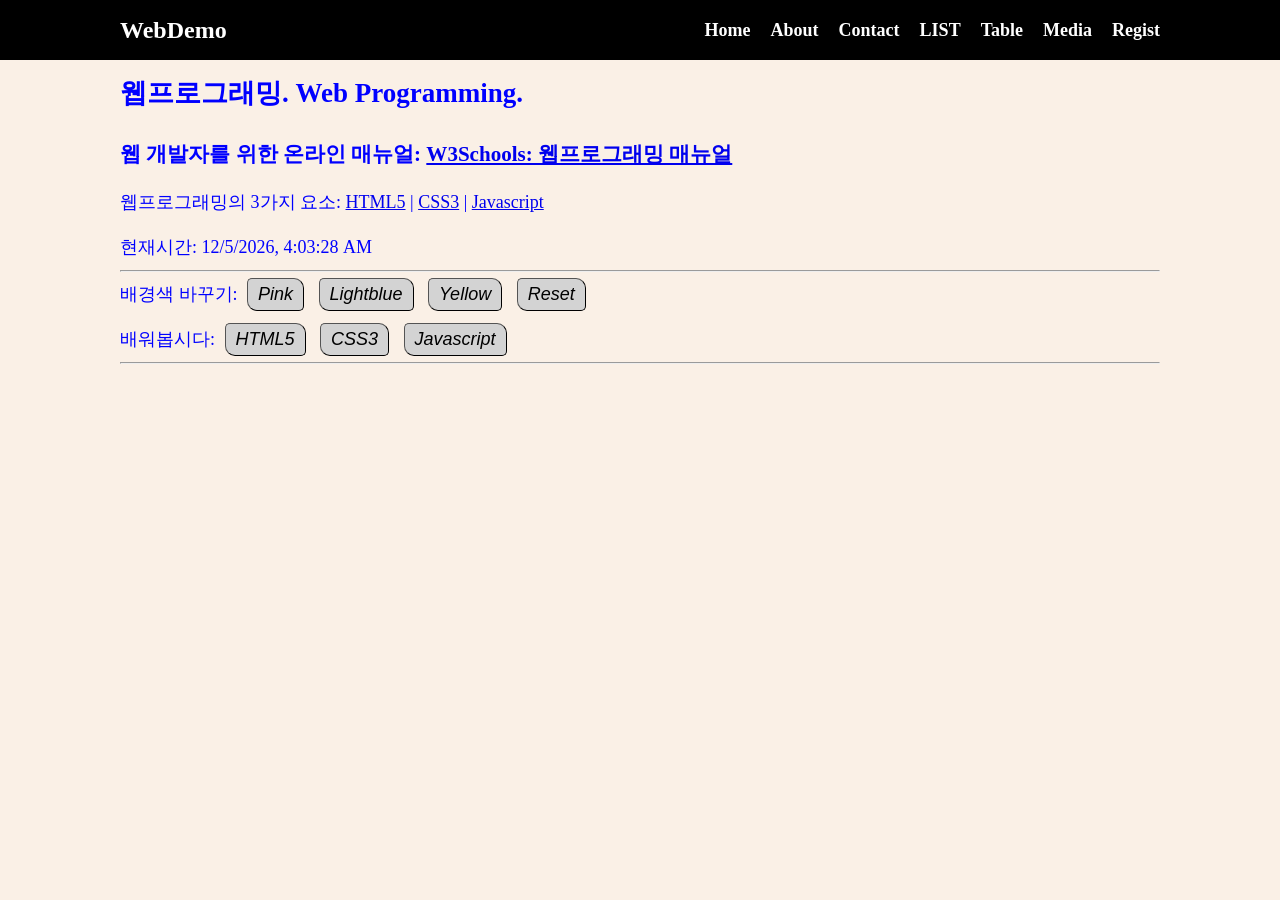
<file: index.html>
<!doctype html>
<html lang="en">
  <head>
    <meta charset="UTF-8" />
    <meta http-equiv="X-UA-Compatible" content="IE=edge" />
    <meta name="viewport" content="width=device-width, initial-scale=1.0" />
    <title>웹프로그래밍 데모</title>
    <link rel="stylesheet" href="style.css" />
  </head>
  <body>
    <nav class="navbar">
      <div class="container">
        <div class="logo">WebDemo</div>
        <ul class="nav">
          <li>
            <a href="/">Home</a>
          </li>
          <li>
            <a href="/about.html">About</a>
          </li>
          <li>
            <a href="/contact.html">Contact</a>
          </li>
          <li>
            <a href="/list.html">LIST</a>
          </li>
          <li>
            <a href="/table_sz.html">Table</a>
          </li>
          <li>
            <a href="/media_av.html">Media</a>
          </li>
          <li>
            <a href="/Registration.html">Regist</a>
          </li>
        </ul>
      </div>
    </nav>

    <!--메인 섹션-->
    <section class="main">
      <div class="container">
        <h1>웹프로그래밍. Web Programming.</h1>

        <h3>
          웹 개발자를 위한 온라인 매뉴얼:
          <a href="https://www.w3schools.com/"
            >W3Schools: 웹프로그래밍 매뉴얼</a
          >
        </h3>

        <p>
          웹프로그래밍의 3가지 요소:
          <a href="https://www.w3schools.com/html/default.asp">HTML5</a> |
          <a href="https://www.w3schools.com/css/default.asp">CSS3</a> |
          <a href="https://www.w3schools.com/js/default.asp">Javascript</a>
        </p>

        <p>현재시간: <span id="time"></span></p>
        <hr />
        <p>
          배경색 바꾸기:
          <button onclick="pink()">Pink</button>
          <button onclick="lightblue()">Lightblue</button>
          <button onclick="yellow()">Yellow</button>
          <button onclick="reset()">Reset</button>
        </p>
        <p>
          배워봅시다:
          <button onmouseover="showhtml()" onmouseout="hide()">HTML5</button>
          <button onmouseover="showcss()" onmouseout="hide()">CSS3</button>
          <button onmouseover="showjs()" onmouseout="hide()">Javascript</button>
        </p>
        <hr />
        <br />
        <div>
          <img id="fig" height="200px" />
          <p id="desc"></p>
        </div>
      </div>
    </section>

    <script src="main.js"></script>
  </body>
</html>
</file>
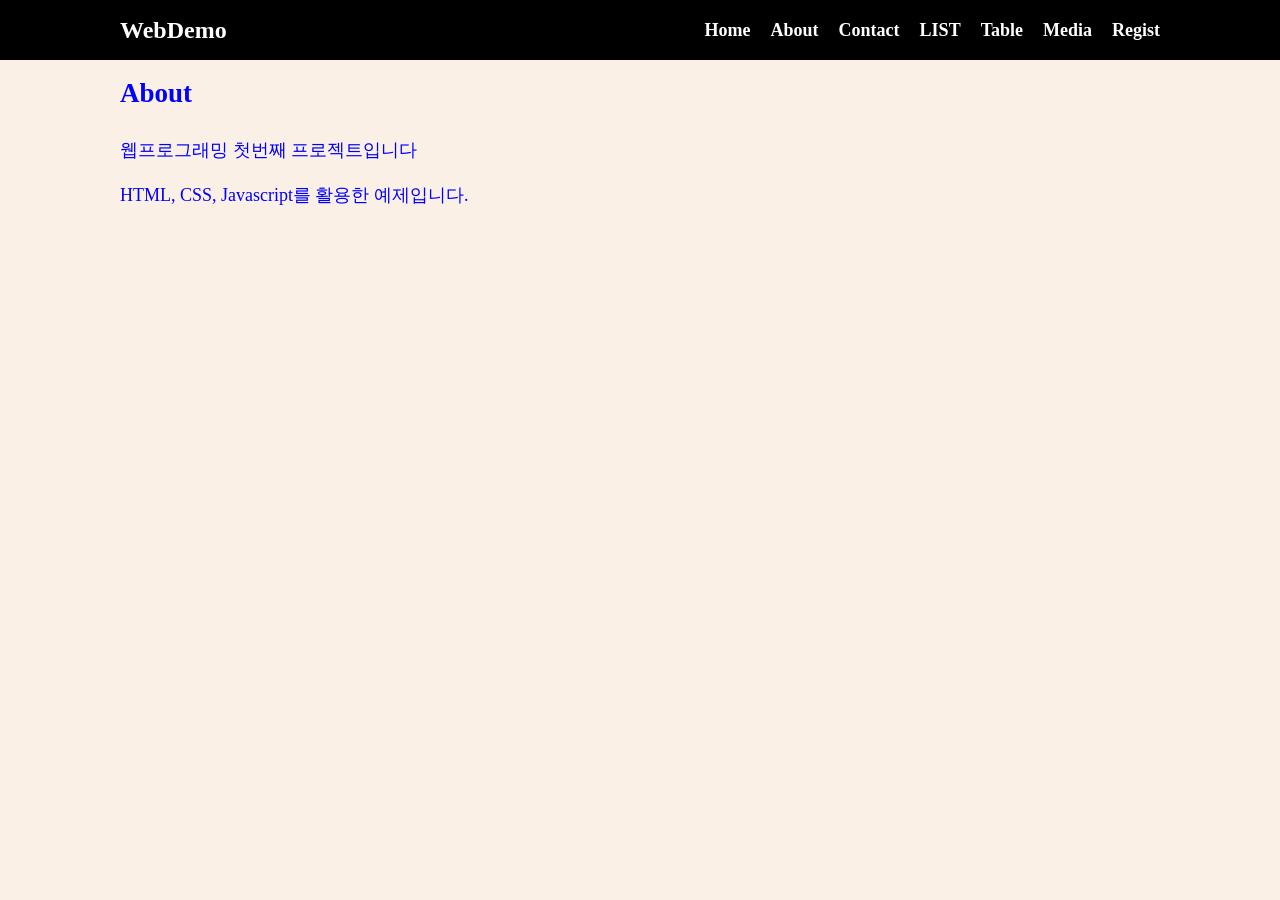
<file: about.html>
<!doctype html>
<html lang="en">
  <head>
    <meta charset="UTF-8" />
    <meta http-equiv="X-UA-Compatible" content="IE=edge" />
    <meta name="viewport" content="width=device-width, initial-scale=1.0" />
    <title>웹프로그래밍데모</title>
    <link rel="stylesheet" href="style.css" />
  </head>
  <body>
    <!--메뉴-->
    <nav class="navbar">
      <div class="container">
        <div class="logo">WebDemo</div>
        <ul class="nav">
          <li>
            <a href="/">Home</a>
          </li>
          <li>
            <a href="/about.html">About</a>
          </li>
          <li>
            <a href="/contact.html">Contact</a>
          </li>
          <li>
            <a href="/list.html">LIST</a>
          </li>
          <li>
            <a href="/table_sz.html">Table</a>
          </li>
          <li>
            <a href="/media_av.html">Media</a>
          </li>
          <li>
            <a href="/Registration.html">Regist</a>
          </li>
        </ul>
      </div>
    </nav>

    <!--메인 섹션-->
    <section class="main">
      <div class="container">
        <h1>About</h1>
        <p>웹프로그래밍 첫번째 프로젝트입니다</p>
        <p>HTML, CSS, Javascript를 활용한 예제입니다.</p>
      </div>
    </section>

    <script src="main.js"></script>
  </body>
</html>
</file>
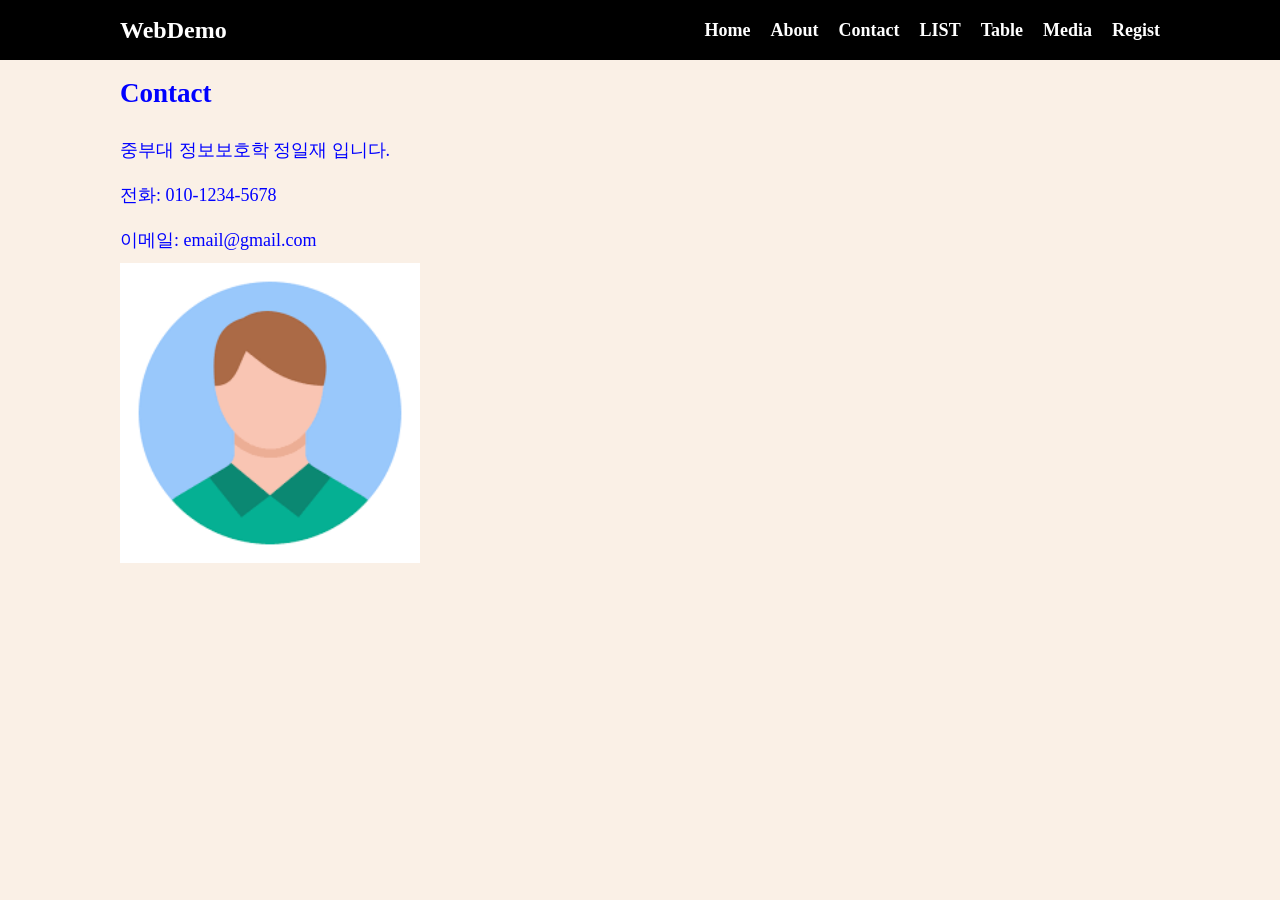
<file: contact.html>
<!doctype html>
<html lang="en">
  <head>
    <meta charset="UTF-8" />
    <meta http-equiv="X-UA-Compatible" content="IE=edge" />
    <meta name="viewport" content="width=device-width, initial-scale=1.0" />
    <title>웹프로그래밍데모</title>
    <link rel="stylesheet" href="style.css" />
  </head>
  <body>
    <!--메뉴-->
    <nav class="navbar">
      <div class="container">
        <div class="logo">WebDemo</div>

        <ul class="nav">
          <li>
            <a href="/">Home</a>
          </li>
          <li>
            <a href="/about.html">About</a>
          </li>
          <li>
            <a href="/contact.html">Contact</a>
          </li>
          <li>
            <a href="/list.html">LIST</a>
          </li>
          <li>
            <a href="/table_sz.html">Table</a>
          </li>
          <li>
            <a href="/media_av.html">Media</a>
          </li>
          <li>
            <a href="/Registration.html">Regist</a>
          </li>
        </ul>
      </div>
    </nav>

    <!--메인 섹션-->
    <section class="main">
      <div class="container">
        <h1>Contact</h1>
        <p>중부대 정보보호학 정일재 입니다.</p>
        <p>전화: 010-1234-5678</p>
        <p>이메일: email@gmail.com</p>
        <img src="이미지/profile.png" alt="user" height="300px" />
      </div>
    </section>

    <script src="main.js"></script>
  </body>
</html>
</file>
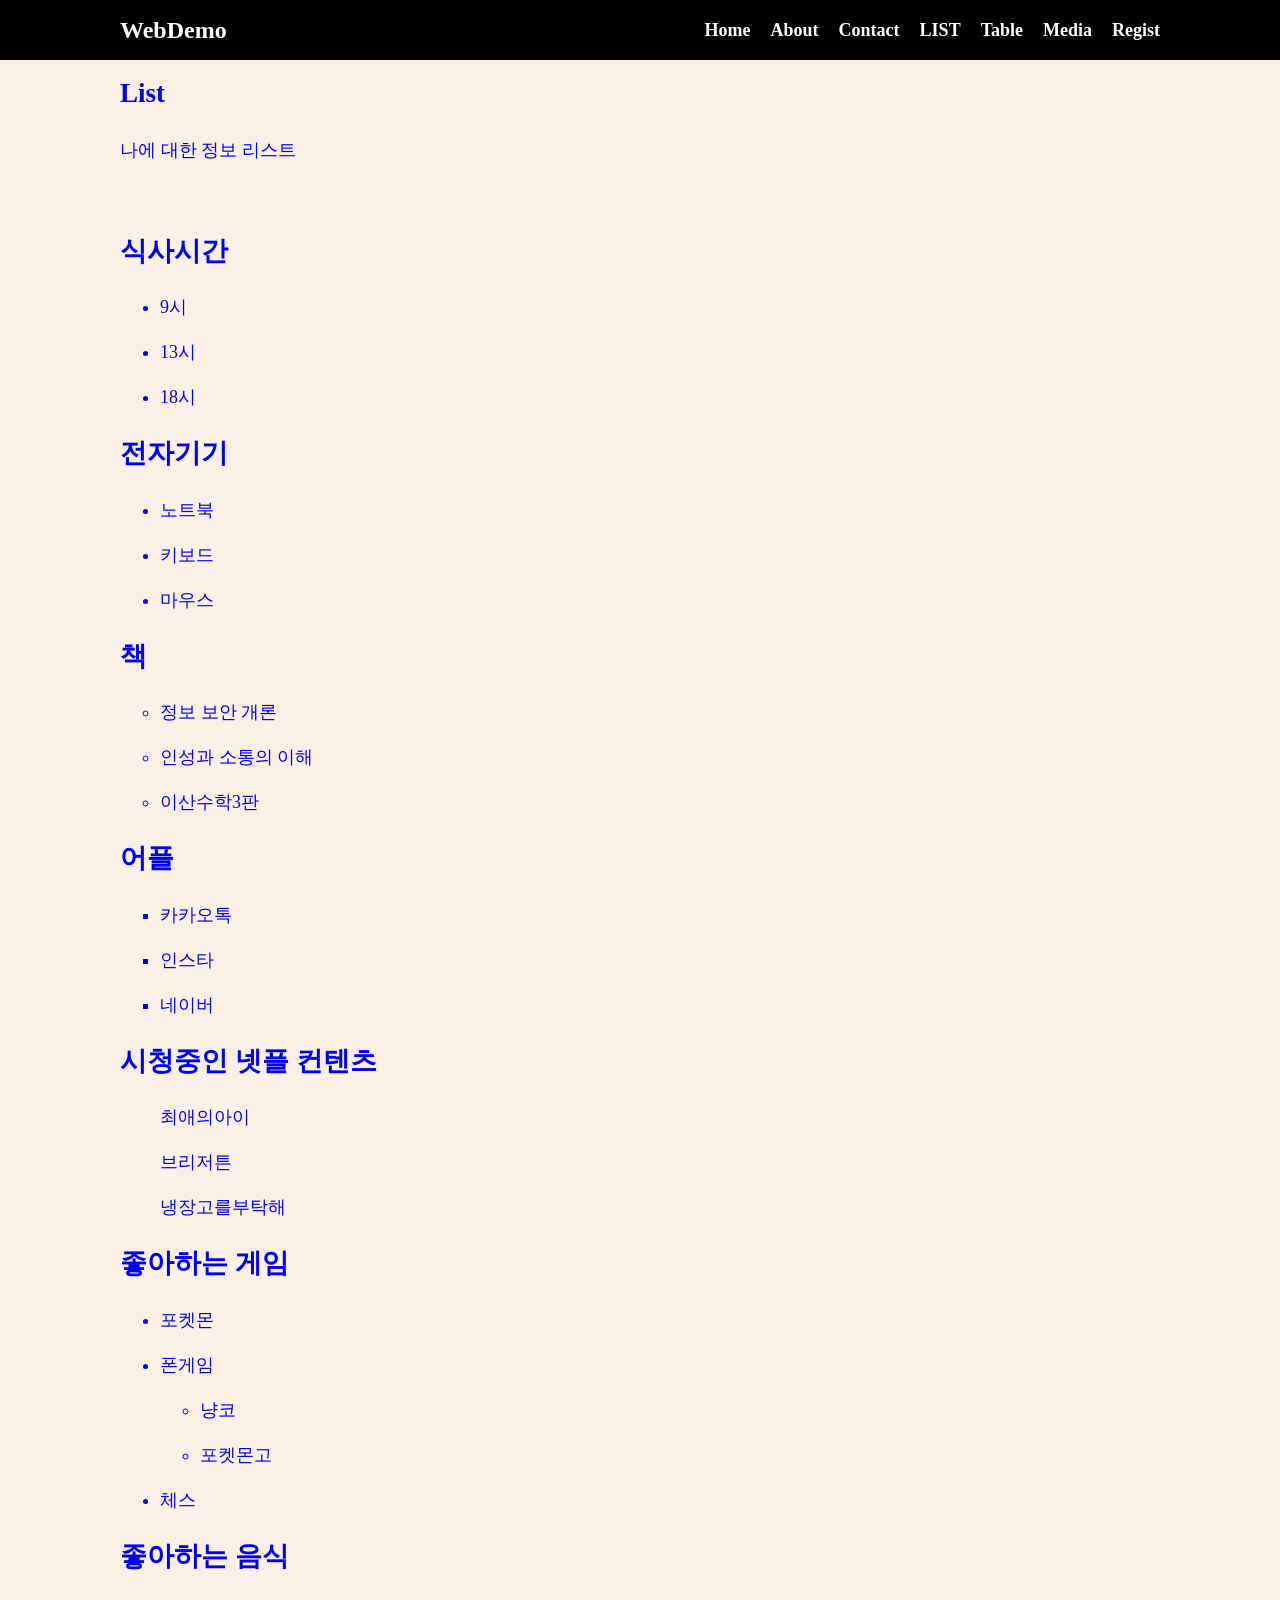
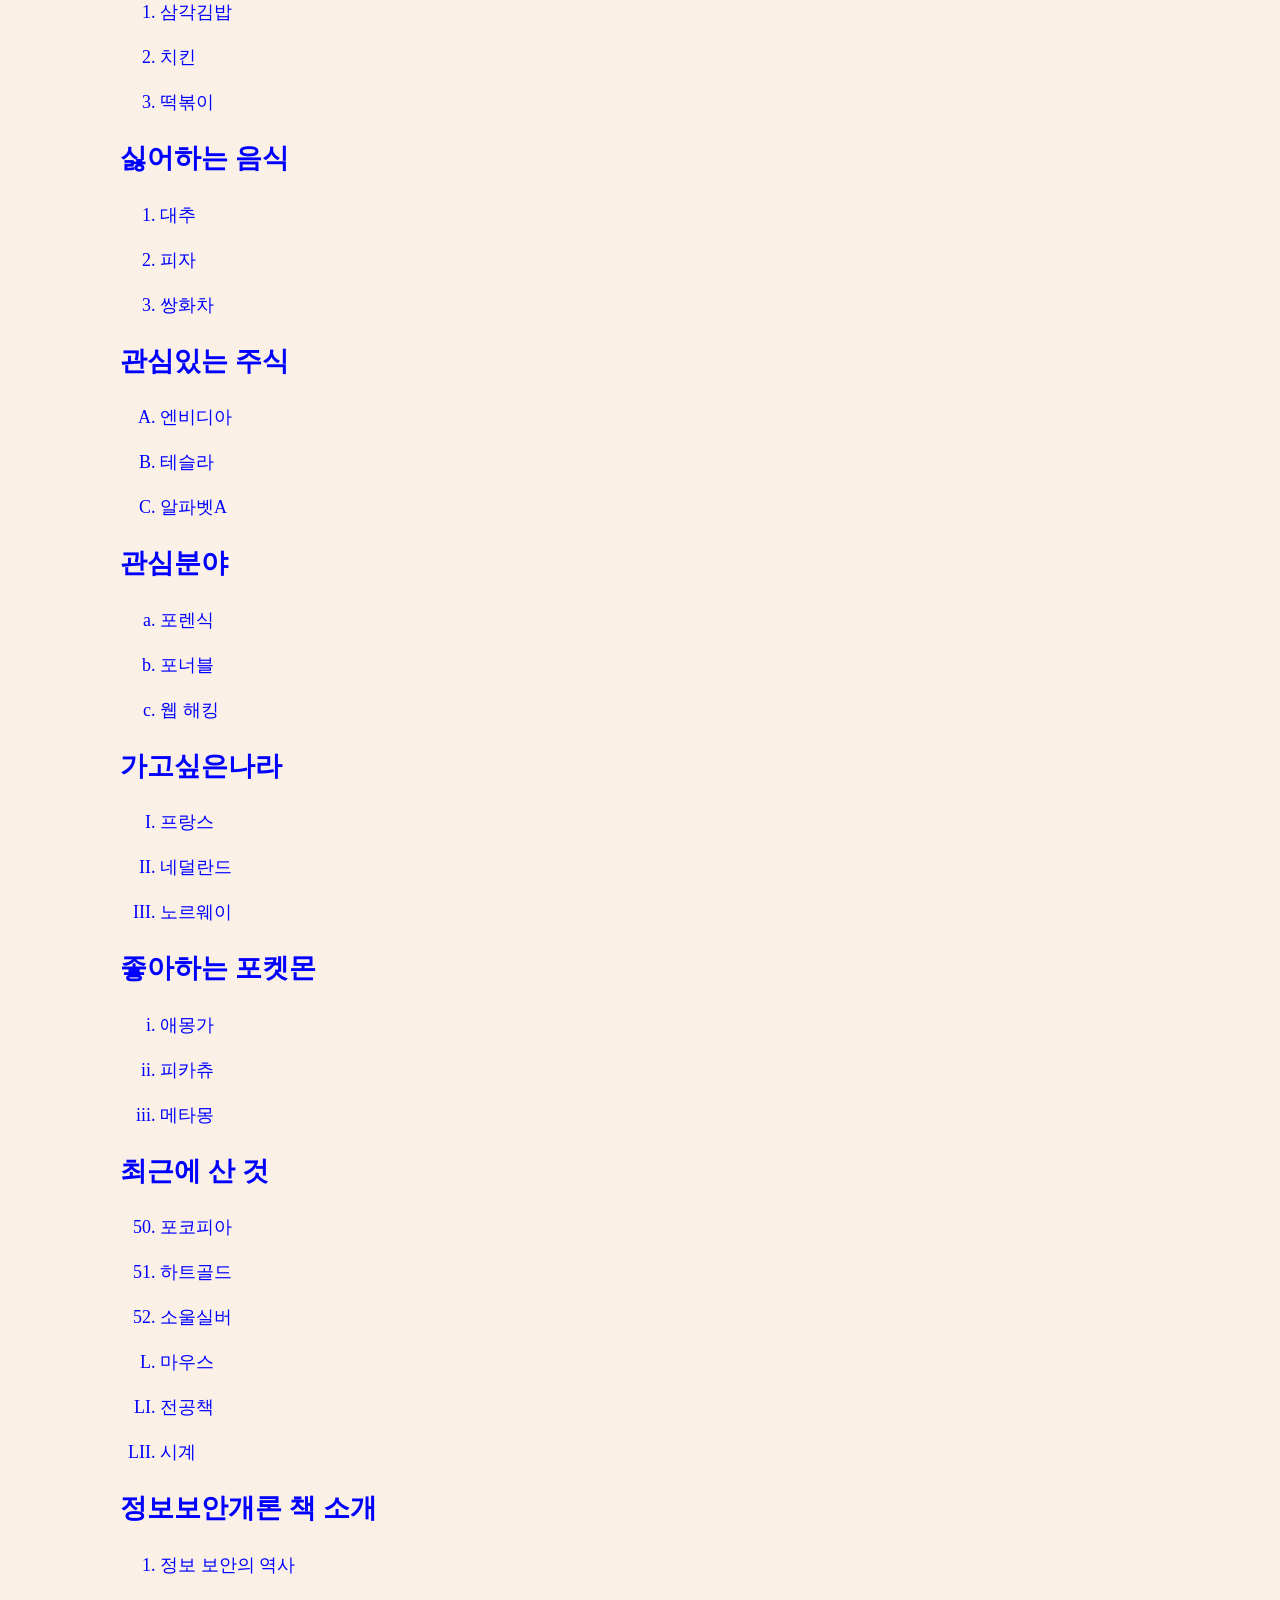
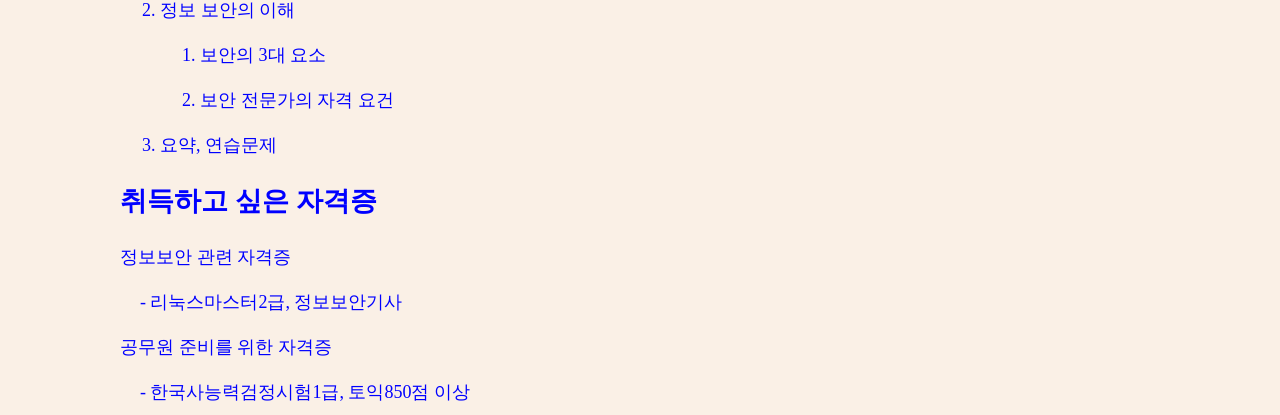
<file: list.html>
<!doctype html>
<html lang="en">
  <head>
    <meta charset="UTF-8" />
    <meta http-equiv="X-UA-Compatible" content="IE=edge" />
    <meta name="viewport" content="width=device-width, initial-scale=1.0" />
    <title>웹프로그래밍데모</title>
    <link rel="stylesheet" href="style.css" />
  </head>
  <body>
    <nav class="navbar">
      <div class="container">
        <div class="logo">WebDemo</div>
        <ul class="nav">
          <li>
            <a href="/">Home</a>
          </li>
          <li>
            <a href="/about.html">About</a>
          </li>
          <li>
            <a href="/contact.html">Contact</a>
          </li>
          <li>
            <a href="/list.html">LIST</a>
          </li>
          <li>
            <a href="/table_sz.html">Table</a>
          </li>
          <li>
            <a href="/media_av.html">Media</a>
          </li>
          <li>
            <a href="/Registration.html">Regist</a>
          </li>
        </ul>
      </div>
    </nav>

    <section class="main">
      <div class="container">
        <h1>List</h1>
        <p>나에 대한 정보 리스트</p>

        <br />
        <h2>식사시간</h2>

        <ul>
          <li>9시</li>
          <li>13시</li>
          <li>18시</li>
        </ul>

        <h2>전자기기</h2>

        <ul style="list-style-type: disc">
          <li>노트북</li>
          <li>키보드</li>
          <li>마우스</li>
        </ul>

        <h2>책</h2>

        <ul style="list-style-type: circle">
          <li>정보 보안 개론</li>
          <li>인성과 소통의 이해</li>
          <li>이산수학3판</li>
        </ul>

        <h2>어플</h2>

        <ul style="list-style-type: square">
          <li>카카오톡</li>
          <li>인스타</li>
          <li>네이버</li>
        </ul>

        <h2>시청중인 넷플 컨텐츠</h2>

        <ul style="list-style-type: none">
          <li>최애의아이</li>
          <li>브리저튼</li>
          <li>냉장고를부탁해</li>
        </ul>

        <h2>좋아하는 게임</h2>
        <ul>
          <li>포켓몬</li>
          <li>
            폰게임
            <ul>
              <li>냥코</li>
              <li>포켓몬고</li>
            </ul>
          </li>
          <li>체스</li>
        </ul>

        <h2>좋아하는 음식</h2>

        <ol>
          <li>삼각김밥</li>
          <li>치킨</li>
          <li>떡볶이</li>
        </ol>

        <h2>싫어하는 음식</h2>

        <ol type="1">
          <li>대추</li>
          <li>피자</li>
          <li>쌍화차</li>
        </ol>

        <h2>관심있는 주식</h2>

        <ol type="A">
          <li>엔비디아</li>
          <li>테슬라</li>
          <li>알파벳A</li>
        </ol>

        <h2>관심분야</h2>

        <ol type="a">
          <li>포렌식</li>
          <li>포너블</li>
          <li>웹 해킹</li>
        </ol>

        <h2>가고싶은나라</h2>

        <ol type="I">
          <li>프랑스</li>
          <li>네덜란드</li>
          <li>노르웨이</li>
        </ol>

        <h2>좋아하는 포켓몬</h2>

        <ol type="i">
          <li>애몽가</li>
          <li>피카츄</li>
          <li>메타몽</li>
        </ol>

        <h2>최근에 산 것</h2>

        <ol start="50">
          <li>포코피아</li>
          <li>하트골드</li>
          <li>소울실버</li>
        </ol>

        <ol type="I" start="50">
          <li>마우스</li>
          <li>전공책</li>
          <li>시계</li>
        </ol>

        <h2>정보보안개론 책 소개</h2>

        <ol>
          <li>정보 보안의 역사</li>
          <li>
            정보 보안의 이해
            <ol>
              <li>보안의 3대 요소</li>
              <li>보안 전문가의 자격 요건</li>
            </ol>
          </li>
          <li>요약, 연습문제</li>
        </ol>

        <h2>취득하고 싶은 자격증</h2>

        <dl>
          <dt>정보보안 관련 자격증</dt>
          <dd>- 리눅스마스터2급, 정보보안기사</dd>
          <dt>공무원 준비를 위한 자격증</dt>
          <dd>- 한국사능력검정시험1급, 토익850점 이상</dd>
        </dl>
      </div>
    </section>

    <script src="main.js"></script>
  </body>
</html>
</file>
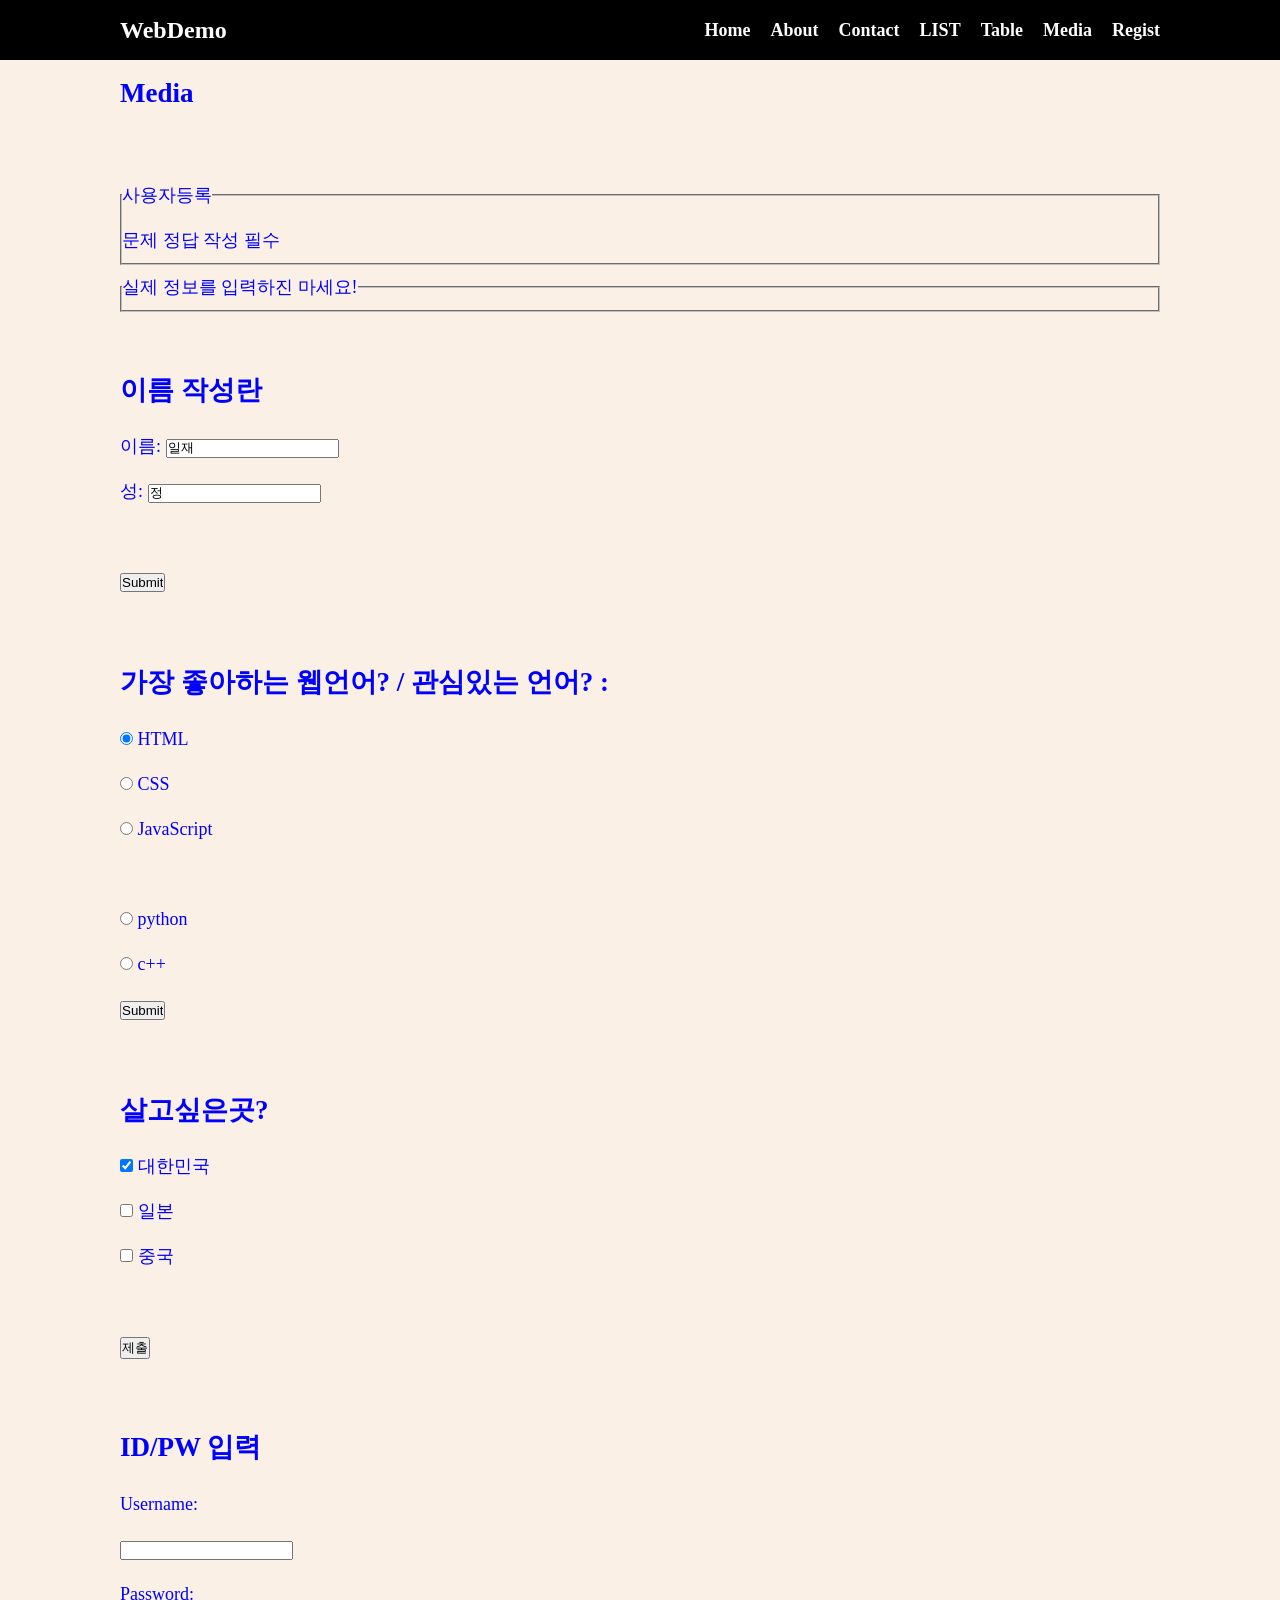
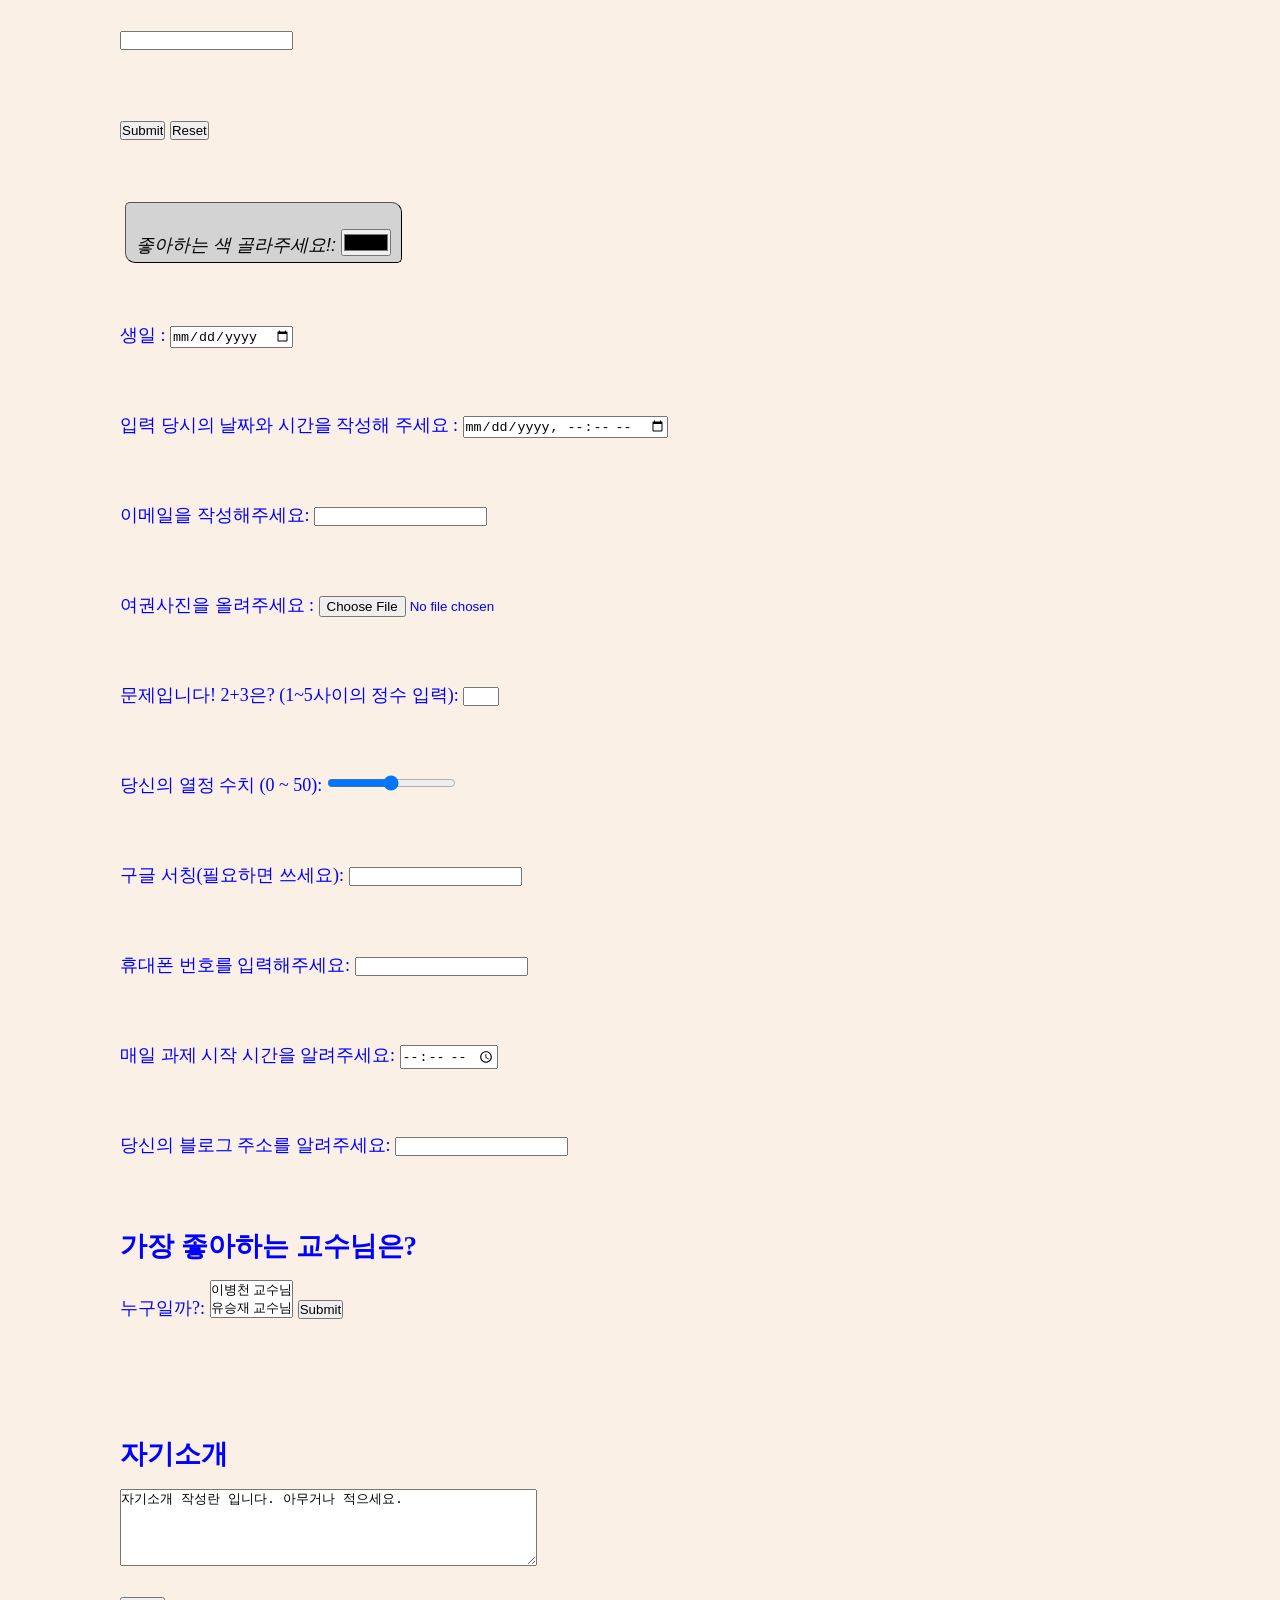
<file: Registration.html>
<!doctype html>
<html lang="en">
  <head>
    <meta charset="UTF-8" />
    <meta http-equiv="X-UA-Compatible" content="IE=edge" />
    <meta name="viewport" content="width=device-width, initial-scale=1.0" />
    <title>웹프로그래밍데모</title>
    <link rel="stylesheet" href="style.css" />
  </head>
  <body>
    <!--메뉴-->
    <nav class="navbar">
      <div class="container">
        <div class="logo">WebDemo</div>

        <ul class="nav">
          <li>
            <a href="/">Home</a>
          </li>
          <li>
            <a href="/about.html">About</a>
          </li>
          <li>
            <a href="/contact.html">Contact</a>
          </li>
          <li>
            <a href="/list.html">LIST</a>
          </li>
          <li>
            <a href="/table_sz.html">Table</a>
          </li>
          <li>
            <a href="/media_av.html">Media</a>
          </li>
          <li>
            <a href="/Registration.html">Regist</a>
          </li>
        </ul>
      </div>
    </nav>
    <section class="main">
      <div class="container">
        <h1>Media</h1>
        <br />
        <form action="">
          <fieldset>
            <legend>사용자등록</legend>
            <p>문제 정답 작성 필수</p>
          </fieldset>
        </form>

        <form action="">
          <fieldset>
            <legend>실제 정보를 입력하진 마세요!</legend>
          </fieldset>
        </form>

        <br />

        <h2>이름 작성란</h2>
        <form>
          <label for="fname">이름:</label>
          <input type="text" id="fname" name="fname" value="일재" /><br />

          <label for="lname">성:</label>
          <input type="text" id="lname" name="lname" value="정" /><br /><br />

          <input type="submit" value="Submit" />
        </form>

        <br />

        <h2>가장 좋아하는 웹언어? / 관심있는 언어? :</h2>

        <form>
          <input
            type="radio"
            id="html"
            name="wep_language"
            value="HTML"
            checked
          />
          <label for="html">HTML</label><br />
          <input type="radio" id="css" name="wep_language" value="CSS" />
          <label for="css">CSS</label><br />
          <input
            type="radio"
            id="javascript"
            name="wep_language"
            value="javascript"
          />
          <label for="javascript">JavaScript</label><br /><br />
          <input type="radio" id="python" name="fav_language" value="python" />
          <label for="python">python</label><br />
          <input type="radio" id="c++" name="fav_language" value="c++" />
          <label for="c++">c++</label><br />
          <input type="submit" value="Submit" />
        </form>

        <br />

        <h2>살고싶은곳?</h2>

        <form action="">
          <input
            type="checkbox"
            id="country1"
            name="country"
            value="KOR"
            checked
          />
          <label for="country1"> 대한민국</label><br />

          <input type="checkbox" id="country2" name="country" value="JPN" />
          <label for="country2"> 일본</label><br />

          <input type="checkbox" id="country3" name="country" value="CHN" />
          <label for="country3"> 중국</label><br /><br />

          <input type="submit" value="제출" />
        </form>

        <br />

        <h1>ID/PW 입력</h1>
        <form>
          <label for="username">Username:</label><br />
          <input type="text" id="username" name="username" /><br />
          <label for="pwd">Password:</label><br />
          <input type="password" id="pwd" name="pwd" /><br /><br />
          <input type="submit" value="Submit" />
          <input type="reset" value="Reset" />
          <br />
          <!-- <input type="button" onclick="alert('Hello World!')" value="Click Me!" />
      <button onclick="alert('헬로월드')">헬로월드!!!!!!!!!!</button> -->
          <br />
          <button>
            <br />
            <label for="favcolor">좋아하는 색 골라주세요!:</label>
            <input type="color" id="favcolor" name="favcolor" />
          </button>
          <br /><br />

          <label for="birthday">생일 :</label>
          <input type="date" id="birthday" name="birthday" />

          <br /><br />

          <!-- <label for="datemax">Enter a date before 1980-01-01:</label>
      <input
        type="date"
        id="datemax"
        name="datemax"
        max="1979-12-31"
      /><br /><br />

      <label for="datemin">Enter a date after 2000-01-01:</label>
      <input type="date" id="datemin" name="datemin" min="2000-01-02" />
      <br /><br /> -->

          <label for="Nowtime">입력 당시의 날짜와 시간을 작성해 주세요 :</label>
          <input type="datetime-local" id="Nowtime" name="Nowtime" />
          <br /><br />

          <label for="email">이메일을 작성해주세요:</label>
          <input type="email" id="email" name="email" />
          <br /><br />

          <label for="myfile">여권사진을 올려주세요 :</label>
          <input type="file" id="myfile" name="myfile" />
          <br />

          <input type="hidden" id="custId" name="custId" value="3487" />
          <br />

          <label for="problem">문제입니다! 2+3은? (1~5사이의 정수 입력):</label>
          <input
            type="number"
            id="problem"
            name="problem"
            min="1"
            max="5"
            required
          />
          <br /><br />

          <label for="eag">당신의 열정 수치 (0 ~ 50):</label>
          <input type="range" id="eag" name="eag" min="0" max="50" />
          <br /><br />

          <label for="gsearch">구글 서칭(필요하면 쓰세요):</label>
          <input type="search" id="gsearch" name="gsearch" />
          <br /><br />

          <label for="phone">휴대폰 번호를 입력해주세요:</label>
          <input
            type="tel"
            id="phone"
            name="phone"
            pattern="[0-9]{3}-[0-9]{2}-[0-9]{3}"
          />
          <br /><br />

          <label for="appt">매일 과제 시작 시간을 알려주세요:</label>
          <input type="time" id="appt" name="appt" />
          <br /><br />

          <label for="homepage">당신의 블로그 주소를 알려주세요:</label>
          <input type="url" id="homepage" name="homepage" />
        </form>

        <br />
        <h2>가장 좋아하는 교수님은?</h2>

        <form>
          <label for="pro">누구일까?:</label>
          <select id="pro" name="pro" size="2" multiple>
            <option value="pro1">이병천 교수님</option>
            <option value="pro2">유승재 교수님</option>
            <option value="pro3">양환석 교수님</option>
            <option value="pro4">김성규 교수님</option>
            <option value="pro5">강성범 교수님</option>
          </select>
          <input type="submit" />
        </form>
        <br /><br />

        <h2>자기소개</h2>
        <form action="">
          <textarea name="message" rows="5" cols="50">
자기소개 작성란 입니다. 아무거나 적으세요.</textarea
          >
          <br />
          <input type="submit" />
        </form>
      </div>
    </section>
  </body>
</html>
</file>
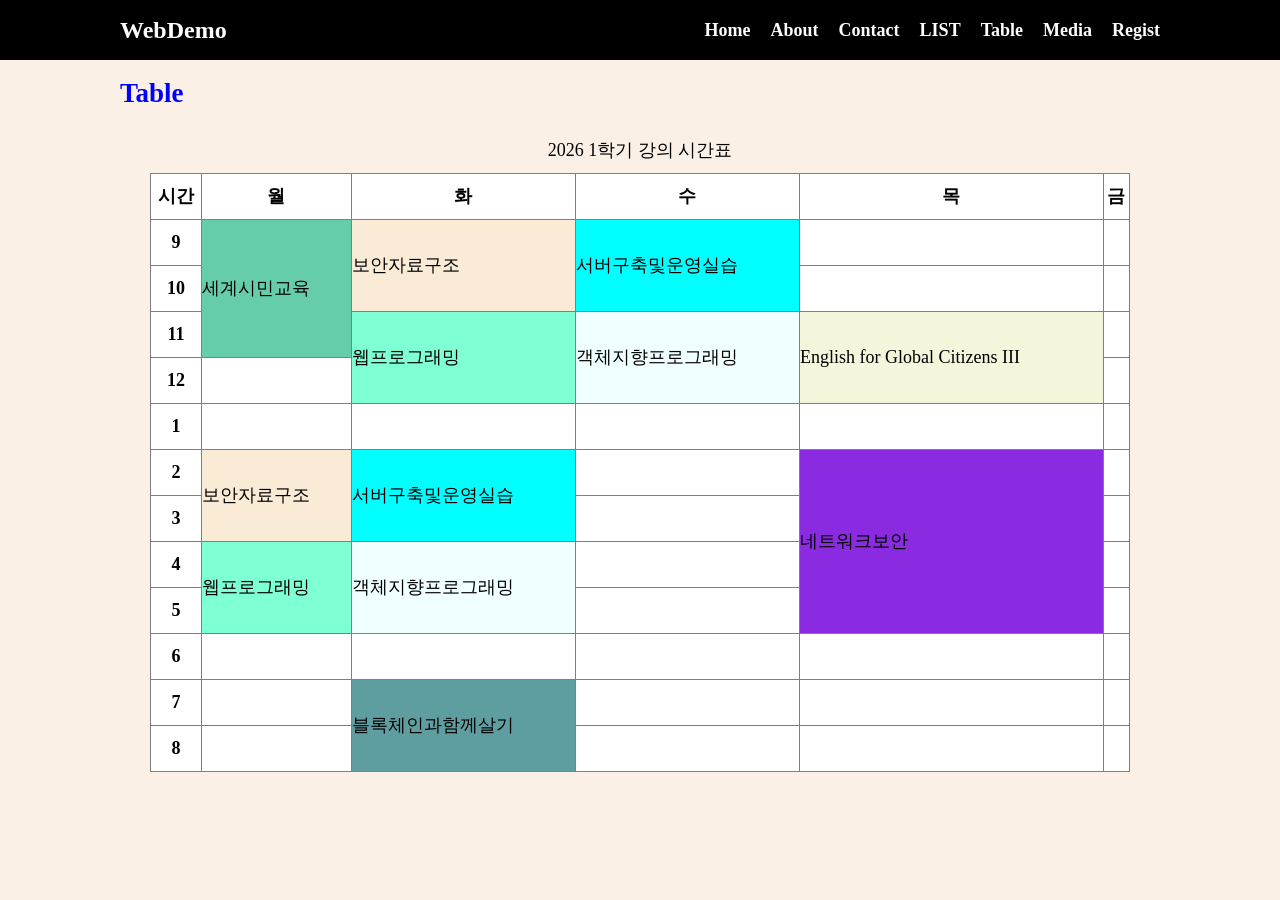
<file: table_sz.html>
<!doctype html>
<html lang="en">
  <head>
    <meta charset="UTF-8" />
    <meta http-equiv="X-UA-Compatible" content="IE=edge" />
    <meta name="viewport" content="width=device-width, initial-scale=1.0" />
    <title>웹프로그래밍데모</title>
    <link rel="stylesheet" href="style.css" />
  </head>
  <body>
    <!--메뉴-->
    <nav class="navbar">
      <div class="container">
        <div class="logo">WebDemo</div>

        <ul class="nav">
          <li>
            <a href="/">Home</a>
          </li>
          <li>
            <a href="/about.html">About</a>
          </li>
          <li>
            <a href="/contact.html">Contact</a>
          </li>
          <li>
            <a href="/list.html">LIST</a>
          </li>
          <li>
            <a href="/table_sz.html">Table</a>
          </li>
          <li>
            <a href="/media_av.html">Media</a>
          </li>
          <li>
            <a href="/Registration.html">Regist</a>
          </li>
        </ul>
      </div>
    </nav>
    <section class="main">
      <div class="container">
        <h1>Table</h1>

        <div class="container">
          <table
            border="1"
            style="
              border-collapse: collapse;
              width: 100%;
              background-color: white;
            "
          >
            <caption>
              2026 1학기 강의 시간표
            </caption>
            <thead>
              <tr>
                <th>시간</th>
                <th>월</th>
                <th>화</th>
                <th>수</th>
                <th>목</th>
                <th>금</th>
              </tr>
            </thead>
            <tbody>
              <tr>
                <th>9</th>
                <td rowspan="3" ; style="background-color: mediumaquamarine">
                  세계시민교육
                </td>
                <td rowspan="2" ; style="background-color: antiquewhite">
                  보안자료구조
                </td>
                <td rowspan="2" ; style="background-color: aqua">
                  서버구축및운영실습
                </td>
                <td></td>
                <td></td>
              </tr>
              <tr>
                <th>10</th>
                <td></td>
                <td></td>
              </tr>
              <tr>
                <th>11</th>
                <td rowspan="2" ; style="background-color: aquamarine">
                  웹프로그래밍
                </td>
                <td rowspan="2" ; style="background-color: azure">
                  객체지향프로그래밍
                </td>
                <td rowspan="2" ; style="background-color: beige">
                  English for Global Citizens III
                </td>
                <td></td>
              </tr>
              <tr>
                <th>12</th>
                <td></td>
                <td></td>
              </tr>
              <tr>
                <th>1</th>
                <td></td>
                <td></td>
                <td></td>
                <td></td>
                <td></td>
              </tr>
              <tr>
                <th>2</th>
                <td rowspan="2" ; style="background-color: antiquewhite">
                  보안자료구조
                </td>
                <td rowspan="2" ; style="background-color: aqua">
                  서버구축및운영실습
                </td>
                <td></td>
                <td rowspan="4" ; style="background-color: blueviolet">
                  네트워크보안
                </td>
                <td></td>
              </tr>
              <tr>
                <th>3</th>
                <td></td>
                <td></td>
              </tr>
              <tr>
                <th>4</th>
                <td rowspan="2" ; style="background-color: aquamarine">
                  웹프로그래밍
                </td>
                <td rowspan="2" ; style="background-color: azure">
                  객체지향프로그래밍
                </td>
                <td></td>
                <td></td>
              </tr>
              <tr>
                <th>5</th>
                <td></td>
                <td></td>
              </tr>
              <tr>
                <th>6</th>
                <td></td>
                <td></td>
                <td></td>
                <td></td>
                <td></td>
              </tr>
              <tr>
                <th>7</th>
                <td></td>
                <td rowspan="2" ; style="background-color: cadetblue">
                  블록체인과함께살기
                </td>
                <td></td>
                <td></td>
                <td></td>
              </tr>
              <tr>
                <th>8</th>
                <td></td>
                <td></td>
                <td></td>
                <td></td>
              </tr>
            </tbody>
          </table>
        </div>
      </div>
    </section>
  </body>
</html>
</file>
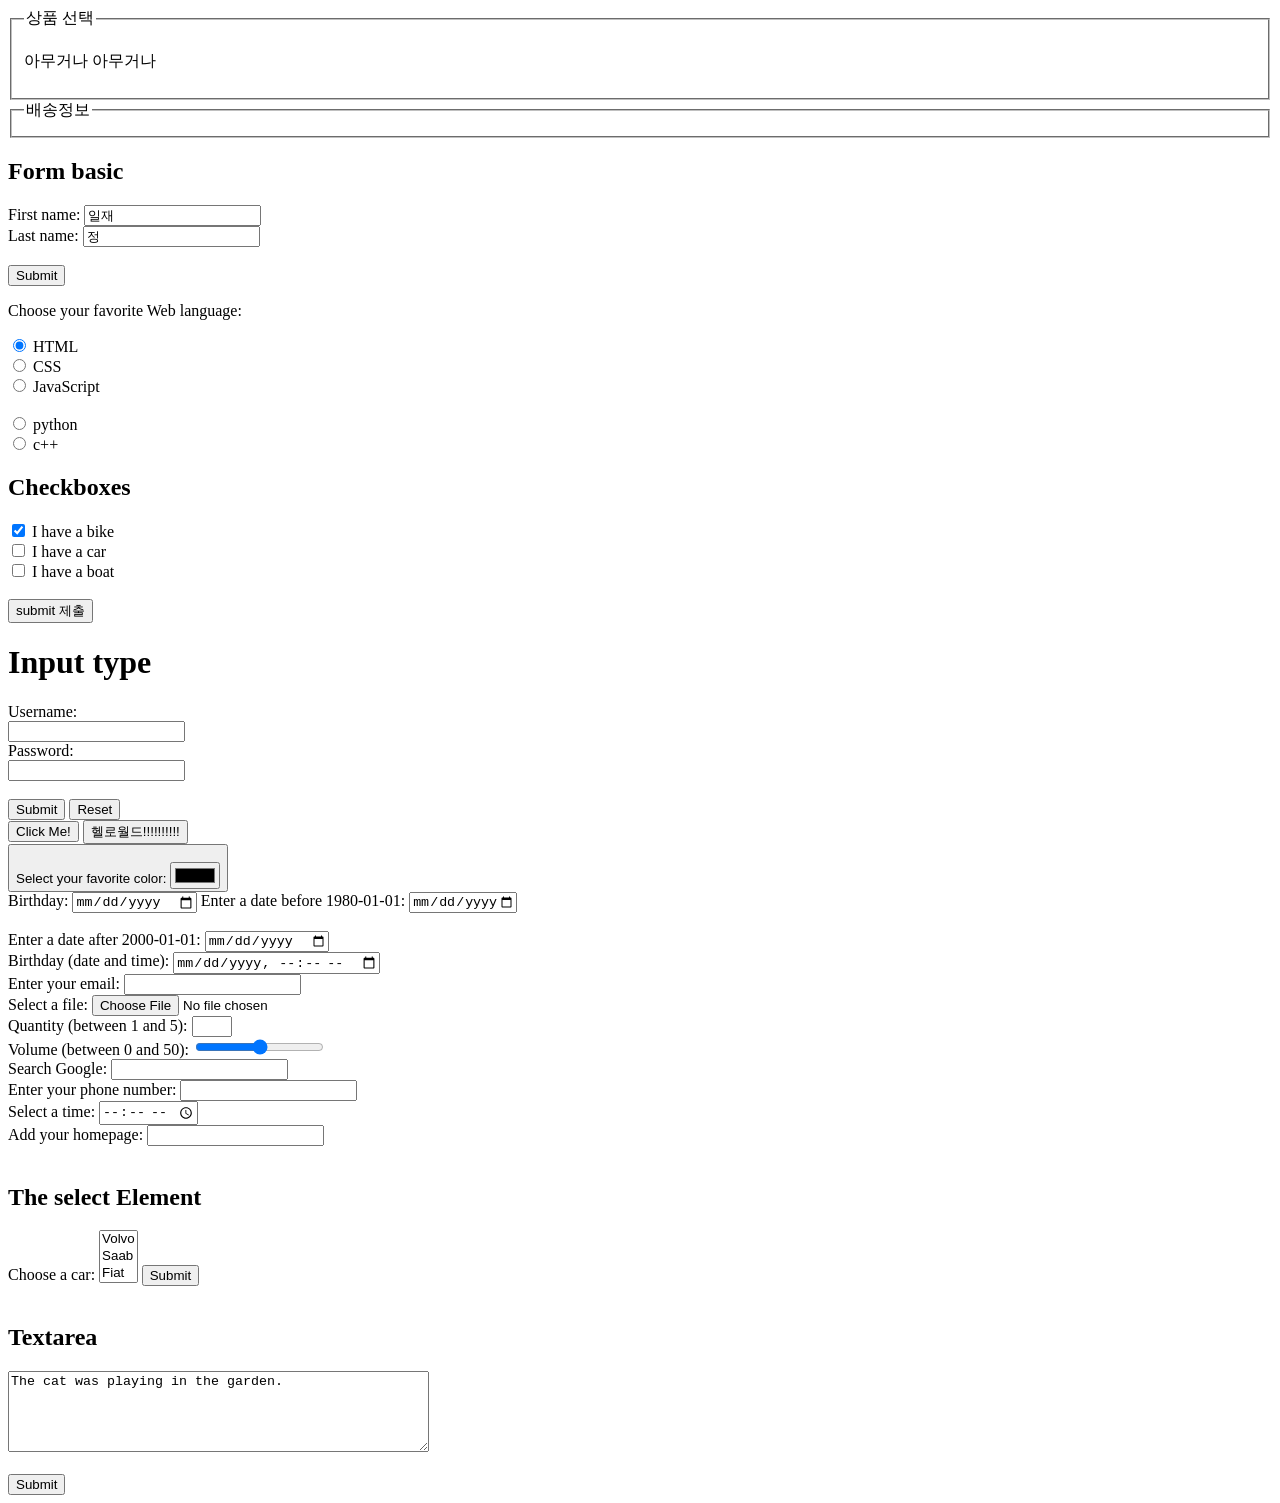
<file: etc/form.html>
<!doctype html>
<html lang="en">
  <head>
    <meta charset="UTF-8" />
    <meta name="viewport" content="width=device-width, initial-scale=1.0" />
    <title>Form</title>
  </head>
  <body>
    <form action="">
      <fieldset>
        <legend>상품 선택</legend>
        <p>아무거나 아무거나</p>
      </fieldset>
    </form>

    <form action="">
      <fieldset>
        <legend>배송정보</legend>
      </fieldset>
    </form>

    <h2>Form basic</h2>
    <form>
      <label for="fname">First name:</label>
      <input type="text" id="fname" name="fname" value="일재" /><br />

      <label for="lname">Last name:</label>
      <input type="text" id="lname" name="lname" value="정" /><br /><br />

      <input type="submit" value="Submit" />
    </form>

    <p>Choose your favorite Web language:</p>

    <form>
      <input type="radio" id="html" name="fav_language" value="HTML" checked />
      <label for="html">HTML</label><br />
      <input type="radio" id="css" name="fav_language" value="CSS" />
      <label for="css">CSS</label><br />
      <input
        type="radio"
        id="javascript"
        name="fav_language"
        value="javascript"
      />
      <label for="javascript">JavaScript</label><br /><br />
      <input type="radio" id="python" name="fav_language2" value="python" />
      <label for="python">python</label><br />
      <input type="radio" id="c++" name="fav_language2" value="c++" />
      <label for="c++">c++</label><br />
    </form>

    <h2>Checkboxes</h2>

    <form action="">
      <input
        type="checkbox"
        id="vehicle1"
        name="vehicle1"
        value="Bike"
        checked
      />
      <label for="vehicle1"> I have a bike</label><br />
      <input type="checkbox" id="vehicle2" name="vehicle2" value="Car" />
      <label for="vehicle2"> I have a car</label><br />
      <input type="checkbox" id="vehicle3" name="vehicle3" value="Boat" />
      <label for="vehicle3"> I have a boat</label><br /><br />
      <input type="submit" value="submit 제출" />
    </form>
    <h1>Input type</h1>
    <form>
      <label for="username">Username:</label><br />
      <input type="text" id="username" name="username" /><br />
      <label for="pwd">Password:</label><br />
      <input type="password" id="pwd" name="pwd" /><br /><br />
      <input type="submit" value="Submit" />
      <input type="reset" value="Reset" />
      <br />
      <input type="button" onclick="alert('Hello World!')" value="Click Me!" />
      <button onclick="alert('헬로월드')">헬로월드!!!!!!!!!!</button>
      <br />
      <button>
        <br />
        <label for="favcolor">Select your favorite color:</label>
        <input type="color" id="favcolor" name="favcolor" />
      </button>
      <br />

      <label for="birthday">Birthday:</label>
      <input type="date" id="birthday" name="birthday" />

      <label for="datemax">Enter a date before 1980-01-01:</label>
      <input
        type="date"
        id="datemax"
        name="datemax"
        max="1979-12-31"
      /><br /><br />
      <label for="datemin">Enter a date after 2000-01-01:</label>
      <input type="date" id="datemin" name="datemin" min="2000-01-02" />
      <br />
      <label for="birthdaytime">Birthday (date and time):</label>
      <input type="datetime-local" id="birthdaytime" name="birthdaytime" />
      <br />
      <label for="email">Enter your email:</label>
      <input type="email" id="email" name="email" />
      <br />
      <label for="myfile">Select a file:</label>
      <input type="file" id="myfile" name="myfile" />

      <input type="hidden" id="custId" name="custId" value="3487" />
      <br />
      <label for="quantity">Quantity (between 1 and 5):</label>
      <input
        type="number"
        id="quantity"
        name="quantity"
        min="1"
        max="5"
        required
      />
      <br />
      <label for="vol">Volume (between 0 and 50):</label>
      <input type="range" id="vol" name="vol" min="0" max="50" />
      <br />
      <label for="gsearch">Search Google:</label>
      <input type="search" id="gsearch" name="gsearch" />
      <br />
      <label for="phone">Enter your phone number:</label>
      <input
        type="tel"
        id="phone"
        name="phone"
        pattern="[0-9]{3}-[0-9]{2}-[0-9]{3}"
      />
      <br />
      <label for="appt">Select a time:</label>
      <input type="time" id="appt" name="appt" />
      <br />
      <label for="homepage">Add your homepage:</label>
      <input type="url" id="homepage" name="homepage" />
    </form>

    <br />
    <h2>The select Element</h2>

    <form>
      <label for="cars">Choose a car:</label>
      <select id="cars" name="cars" size="3" multiple>
        <option value="volvo">Volvo</option>
        <option value="saab">Saab</option>
        <option value="fiat">Fiat</option>
        <option value="audi">Audi</option>
      </select>
      <input type="submit" />
    </form>
    <br />
    <h2>Textarea</h2>
    <form action="">
      <textarea name="message" rows="5" cols="50">
The cat was playing in the garden.</textarea
      >
      <br /><br />
      <input type="submit" />
    </form>
  </body>
</html>
</file>
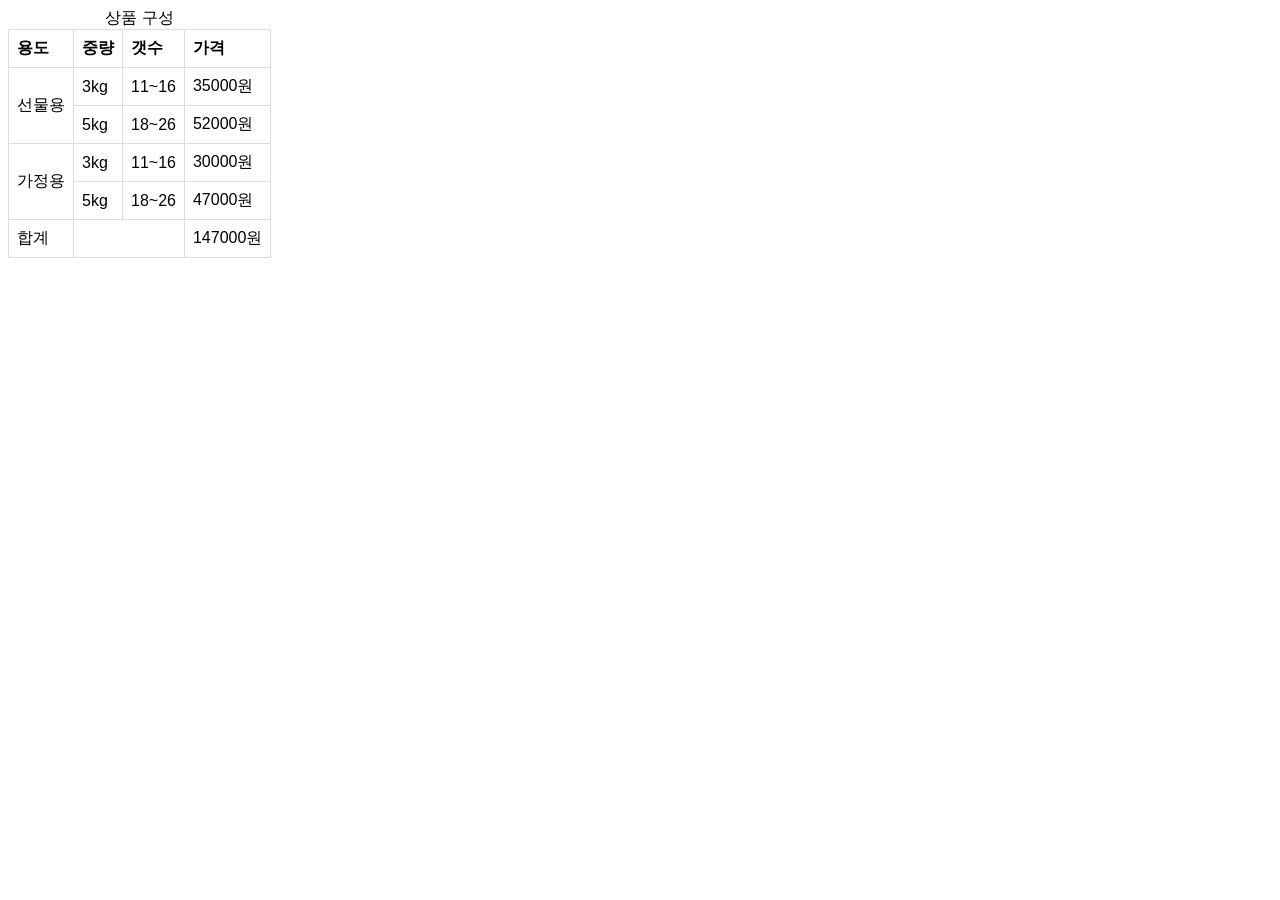
<file: etc/table.html>
<!doctype html>
<html lang="en">
  <head>
    <meta charset="UTF-8" />
    <meta name="viewport" content="width=, initial-scale=1.0" />
    <title>Document</title>
    <style>
      table {
        font-family: arial, sans-serif;
        border-collapse: collapse;
        /* width: 100%; */
      }

      td,
      th {
        border: 1px solid #dddddd;
        text-align: left;
        padding: 8px;
      }

      /* tr:nth-child(even) {
        background-color: #dddddd;
      } */
    </style>
  </head>
  <body>
    <table>
      <caption>
        상품 구성
      </caption>
      <thead>
        <tr>
          <th>용도</th>
          <th>중량</th>
          <th>갯수</th>
          <th>가격</th>
        </tr>
      </thead>
      <tbody>
        <tr>
          <td rowspan="2">선물용</td>
          <td>3kg</td>
          <td>11~16</td>
          <td>35000원</td>
        </tr>
        <tr>
          <td>5kg</td>
          <td>18~26</td>
          <td>52000원</td>
        </tr>
        <tr>
          <td rowspan="2">가정용</td>
          <td>3kg</td>
          <td>11~16</td>
          <td>30000원</td>
        </tr>
        <tr>
          <td>5kg</td>
          <td>18~26</td>
          <td>47000원</td>
        </tr>
      </tbody>
      <tfoot>
        <tr>
          <td>합계</td>
          <td colspan="2"></td>
          <td>147000원</td>
        </tr>
      </tfoot>
    </table>
  </body>
</html>
</file>
<file: style.css>
ul,
ol {
  padding-left: 40px;
}

* {
  box-sizing: border-box;
  margin: 0;
  padding: 0;
}

body {
  background-color: linen;
  line-height: 1.5;
  font-size: 18px;
}

.navbar ul {
  list-style-type: none;
}

ul:not(.nav) {
  padding-left: 40px;
}

dd {
  margin-left: 20px;
}

.navbar ul {
  list-style-type: none;
  padding-left: 0;
}

.container {
  max-width: 1100px;
  /* background-color: aqua; */
  margin: 0 auto;
  padding: 0 30px;
}

.main {
  color: blue;
  line-height: 2.5;
}

.navbar {
  background-color: black;
  color: white;
  height: 60px;
}

.navbar .container {
  display: flex;
  flex-direction: row;
  justify-content: space-between;
  align-items: center;
  height: 100%;
}

.navbar ul {
  display: flex;
  flex-direction: row;
}

.navbar ul li {
  margin-left: 20px;
}

.navbar a {
  color: white;
  text-decoration: none;
  font-size: 18px;
  font-weight: bold;
}

.navbar a:hover {
  border-bottom: 2px #aaa solid;
  color: #aaa;
}

.navbar .logo {
  font-size: x-large;
  font-weight: bolder;
}

button {
  padding: 5px 10px;
  margin: 5px;
  font-size: large;
  font-style: italic;
  background-color: lightgray;
  border-width: 1px;
  border-radius: 5px 10px;
}

button:hover {
  color: red;
  background-color: aquamarine;
}

table {
  background-color: white; /* 표 배경 하얀색 */
  color: black; /* 표 안 글자 검은색 */
  border-collapse: collapse;
  width: 100%;
}

/* 비디오와 오디오 가로로 나열 */
.media-flex-container {
  display: flex;
  flex-direction: row;
  gap: 100px;
  align-items: flex-start;
}

.media-group {
  display: flex;
  flex-direction: column;
  gap: 20px;
}
</file>
